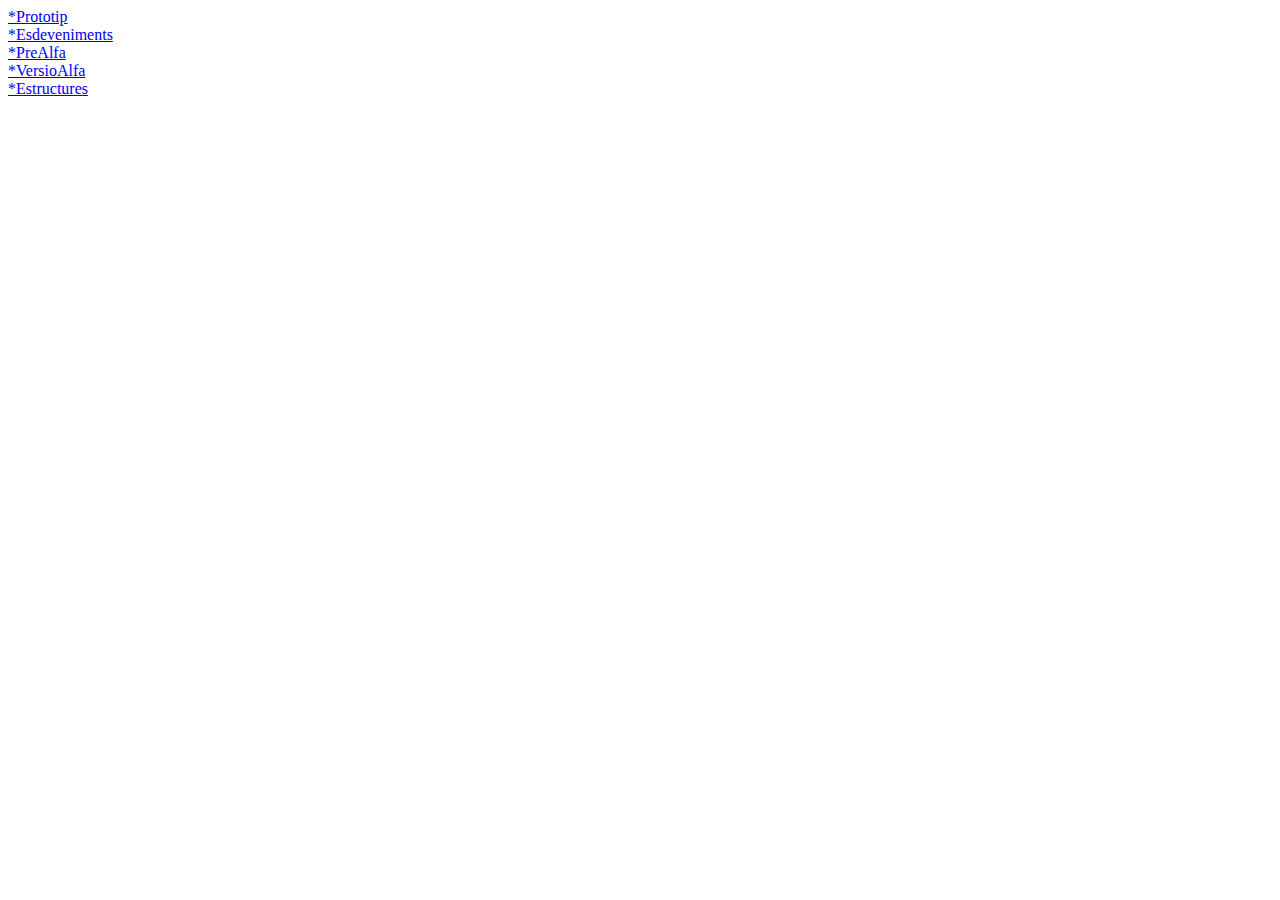
<file: index.html>
<!DOCTYPE html>
<html>
    <head>
        <title> joc del penjat</title>
      
    </head>
    <body>
        <a href="prototip.html">*Prototip </a><br>
        <a href="esdeveniments.html">*Esdeveniments</a><br>
        <a href="prealfa.html">*PreAlfa</a><br>
        <a href="versioalfa.html">*VersioAlfa</a><br>
        <a href="estructures.html">*Estructures</a><br>
    </body>
    
</html>
</file>
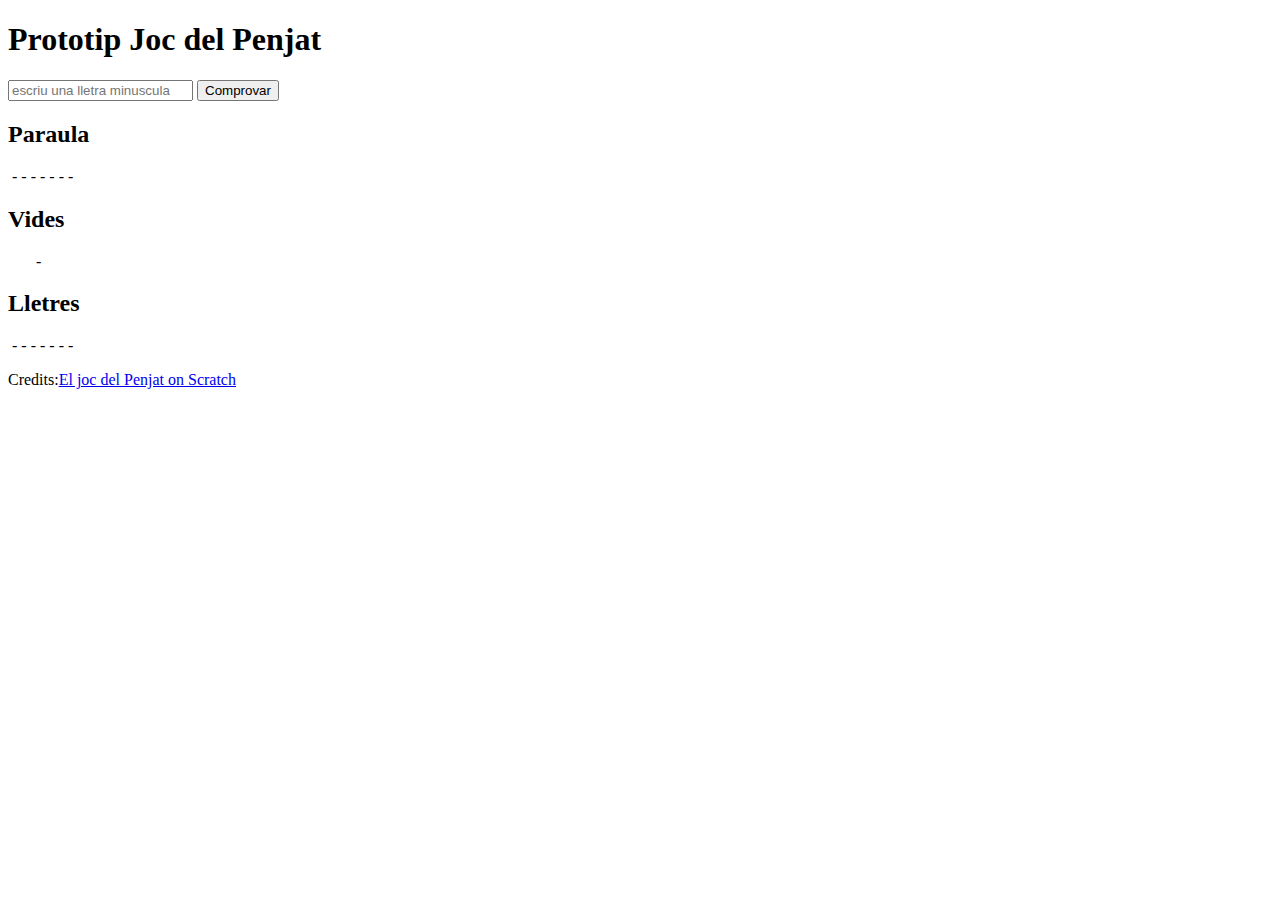
<file: alfa.html>
<!DOCTYPE html>
<html>
    <head>
        <title>Alfa</title>
        <meta charset="UTF-8">
        <meta name="viewport" content="width=device-width, initial-scale=1.0">
         <script>
             var paraula= "";
             var vides = 7;
             var lletres = "";
            function comprovar(){   
       var lletra =document.getElementById("lletra").value;
      // Convertim les majúsculues a minúscules
        lletra=lletra.toLowerCase();
       // Eliminam els accents o dièresis de les vocals
        switch (lletra) {
           case "à":
           case "á":
             lletra= "a";
             break;
           case "é":
           case "è":
             lletra= "e";
             break;
           case "í":
           case "ì":
             lletra= "i";
             break;
           case "ó": 
           case "ò":
             lletra= "o";
             break;
           case "ú":
           case "ù":
             lletra= "u";
             break;
       }
       if((lletra >= "a") && (lletra <= "m")){
           window.alert("Has encertat :D");
           // Afegim lletra a Paraula i actualitzam la pantalla.
           paraula = paraula + lletra + " ";
           document.getElementById("paraula").innerHTML= paraula;
       }else{
           window.alert("Has fallat :C");
           // Afegim lletra a Lletres i actualitzam la pantalla.
            lletres = lletres + lletra + " ";
           document.getElementById("lletres").innerHTML= lletres;
           vides= vides -1;
           
       }
        // Actualitzam Vides a la pantalla.
              document.getElementById("vides").innerHTML="&nbsp;&nbsp;&nbsp;&nbsp;&nbsp;&nbsp;&nbsp;" + vides;
              // Comprovam si has perdut o has guanyat.
        if(vides<=0){
                  window.alert("Has perdut :'(");
                  Aturatot();
              }
              if(paraula.length >= 14){
                  window.alert("has guanyat :D");
                  Aturatot();
              }
              function Aturatot(){
                  document.getElementById("lletra").disabled=true;
                  document.getElementById("button").disabled=true;
              }
              
    }
         </script>    
    </head>
<body>
    <h1>Prototip Joc del Penjat</h1>
       <label for="lletra"></label>
       <input id="lletra" placeholder="escriu una lletra minuscula">
        <button id="button" onclick="comprovar()">Comprovar</button>
        <h2>Paraula</h2>
        <p id="paraula">&nbsp;-&nbsp;-&nbsp;-&nbsp;-&nbsp;-&nbsp;-&nbsp;- </p>
        <h2>Vides</h2>
        <p id="vides">&nbsp;&nbsp;&nbsp;&nbsp;&nbsp;&nbsp;&nbsp;-</p>
        <h2>Lletres</h2>
        <p id="lletres"> &nbsp;-&nbsp;-&nbsp;-&nbsp;-&nbsp;-&nbsp;-&nbsp;- </p>
        <p>Credits:<a href="https://prosselloe.wordpress.com/2022/11/22/el-joc-del-penjat-on-scratch/">El joc del Penjat on Scratch</a></p>
</body>
</html>
</file>
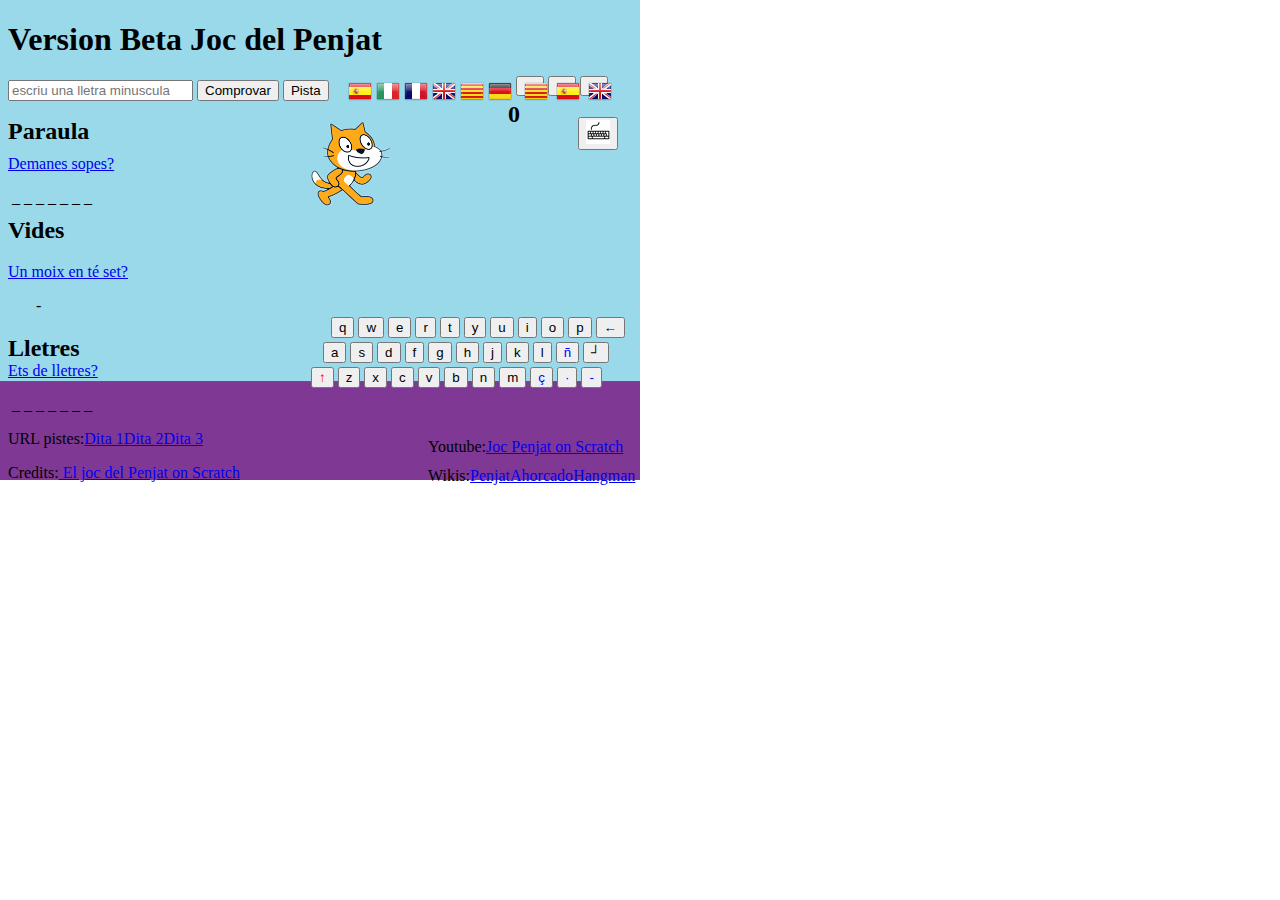
<file: basedades.html>
<!DOCTYPE html>
<!--
Click nbfs://nbhost/SystemFileSystem/Templates/Licenses/license-default.txt to change this license
Click nbfs://nbhost/SystemFileSystem/Templates/ClientSide/html.html to edit this template
-->
<html>
    <head>
        <title>Basedades</title>
        <meta charset="UTF-8">
        <meta name="viewport" content="width=device-width, initial-scale=1.0">
        <script src="basedades.js" type="text/javascript"></script>
        <script src="sql.js" type="text/javascript"></script>
        <script src="alasql.js" type="text/javascript"></script>
        <link href="basedadesimg.css" rel="stylesheet" type="text/css"/>
    </head>
        <body onload="Amagar(); document.getElementById('mystery').play();" style="background-image: url('img/Desert.png');
         background-size: 640px 480px; background-repeat: no-repeat;">
          
            <h1 id="Versio"> Version Beta Joc del Penjat</h1>
        <label for="lletra"></label>
        <input id="lletra" placeholder="escriu una lletra minuscula">
        <button id="button" onclick="comprovar()">Comprovar</button>
       
        <button id="pista" onclick="mostrarpista()">Pista</button>
        <h2 id="counter">0</h2>
        <h2 id="paraula">Paraula</h2><a id="demanessopes" href="https://prosselloe.wordpress.com/2015/05/16/vols-sopes-en-record-dels-nostres-padrins/">Demanes sopes?</a>
        <p id="acertada">&nbsp;_&nbsp;_&nbsp;_&nbsp;_&nbsp;_&nbsp;_&nbsp;_ </p>
        <h2 id="Vides">Vides</h2><a href="https://pccd.dites.cat/p/Tenir_set_vides%2C_com_els_gats/" id="unmoixenteset">Un moix en té set?</a>
        <p id="vides">&nbsp;&nbsp;&nbsp;&nbsp;&nbsp;&nbsp;&nbsp;-</p>
        <h2 id="Lletres">Lletres</h2><a href="https://pccd.dites.cat/p/De_lletres/" id="etsdelletres">Ets de lletres?</a>
        <p id="lletres"> &nbsp;_&nbsp;_&nbsp;_&nbsp;_&nbsp;_&nbsp;_&nbsp;_ </p>
        <p id="urlpistes">URL pistes:<a href="https://pccd.dites.cat/p/A_la_quinta_forca/">Dita 1</a><a href="https://pccd.dites.cat/p/A_ca_un_penjat%2C_no_hi_anomenis_cordes/">Dita 2</a><a href="https://pccd.dites.cat/p/Setze_jutges_d%27un_jutjat_mengen_fetge_d%27un_penjat/">Dita 3</a>
         <p id="Credits">Credits:<a href="https://prosselloe.wordpress.com/2022/11/22/el-joc-del-penjat-on-scratch/">
         El joc del Penjat on Scratch</a></p><p id="Youtube">Youtube:<a href="https://www.youtube.com/watch?list=PLv1JHCp6B60w_KnMTu7jDdlDZ6Z0-WJ-j&v=v53rEMHghJU&feature=youtu.be/">Joc Penjat on Scratch</a>
         <p id="Wikis">Wikis:<a href="https://ca.wikipedia.org/wiki/Penjat/">Penjat</a><a href="https://es.wikipedia.org/wiki/Ahorcado_(juego)/">Ahorcado</a><a href="https://en.wikipedia.org/wiki/Hangman_(game)/">Hangman</a>
        <div id="idiomes">
        <a href="https://zingy--praline--792c66-netlify-app.translate.goog/versioalfa?_x_tr_sl=ca&_x_tr_tl=es&_x_tr_hl=es&_x_tr_pto=wapp"><img src="img/img/es.png" id="espanyol" alt=""/></a>
        <a href="https://zingy--praline--792c66-netlify-app.translate.goog/versioalfa?_x_tr_sl=ca&_x_tr_tl=it&_x_tr_hl=it&_x_tr_pto=wapp"><img src="img/img/it.png" id="italia" alt=""/></a>
        <a href="https://zingy--praline--792c66-netlify-app.translate.goog/versioalfa?_x_tr_sl=ca&_x_tr_tl=fr&_x_tr_hl=fr&_x_tr_pto=wapp"><img src="img/img/fr.png" id="frances" alt=""/></a>
        <a href="https://zingy--praline--792c66-netlify-app.translate.goog/versioalfa?_x_tr_sl=ca&_x_tr_tl=en&_x_tr_hl=en&_x_tr_pto=wapp"><img src="img/img/gb.png" id="angles" alt=""/></a>
        <img src="img/img/ca.png" id="catalan" alt=""/>
        <a href="https://zingy--praline--792c66-netlify-app.translate.goog/versioalfa?_x_tr_sl=ca&_x_tr_tl=de&_x_tr_hl=de&_x_tr_pto=wapp"><img src="img/img/de.png" id="aleman" alt=""/></a>

<button id="ca" style="height: 20px; width: 28px"            onclick="CanviarIdioma('ca')">
                <img src="img/img/ca.png" alt="tra_ca" title="en Català"></button>
<button id="es" style="height: 20px; width: 28px"     onclick="CanviarIdioma('es')">
                <img src="img/img/es.png" alt="tra_es" title="en Español"></button>
<button id="en" style="height: 20px; width: 28px"     onclick="CanviarIdioma('en')">
                <img id="gb" src="img/img/gb.png" alt="tra_en" title="in English"></button>

        </div>
         <button id="teclat" onclick="document.getElementById('Teclat').hidden = 
                                        !document.getElementById('Teclat').hidden;" title="Mostra o Amaga">
                <img src="img/img/keyboard.png" alt="teclat"></button>
        <div id="imatges">
        <img src="img/ahorcado_0.png" alt=""
        id="ahorcado_0"
        width="280" height="270"/>
        <img src="img/ahorcado_1.png" alt=""
        id="ahorcado_1"
        width="280" height="270"/>
        <img src="img/ahorcado_2.png" alt=""
        id="ahorcado_2"
        width="280" height="270"/>
        <img src="img/ahorcado_3.png" alt=""
        id="ahorcado_3"
        width="280" height="270"/>
        <img src="img/ahorcado_4.png" alt=""
        id="ahorcado_4"
        width="280" height="270"/>
        <img src="img/ahorcado_5.png" alt=""
        id="ahorcado_5"
        width="280" height="270"/>
        <img src="img/ahorcado_6.png" alt=""
        id="ahorcado_6"
        width="280" height="270"/>
        </div>
          <div id="caminar">
        <img src="img/img/caminar.gif" width="86" height="90"/>
        </div>
         <div id="rotar">
        <img id="rotar" src="img/img/rotar.gif" width="86" height="90"/>
        </div>
         <div id="moix">
        <img id="moix" src="img/img/disfraz1.png" width="86" height="90"/>
        </div>
        <img id= "ahorcado" src="img/img/ahorcado.jpg" width="250" height="260" />
        <audio id="miau">
        <source src="img/aud/miau.mp3" type="audio/mpeg">
        </audio>
        <audio id="cheer">
        <source src="img/aud/cheer.mp3" type="audio/mpeg">
        </audio>
        <audio id="catfight">
        <source src="img/aud/cat-fight.mp3" type="audio/mpeg">
        </audio>
        <audio id="boomcloud">
        <source src="img/aud/boom_cloud.mp3" type="audio/mpeg">
        </audio>
        <audio id="belltollx3">
        <source src="img/aud/bell_toll_x3.mp3" type="audio/mpeg">
        </audio>
        <audio id="clockticking">
        <source src="img/aud/clock_ticking.mp3" type="audio/mpeg">
        </audio>
        <audio id="mystery">
        <source src="img/aud/mystery.mp3" type="audio/mpeg">
        </audio>
         
        <div id="Teclat" translate="no">
        <table><strong>
        <tr>
        <td>
        &nbsp;&nbsp;&nbsp;&nbsp;
        <button id="q" onclick="document.getElementById('lletra').value = 'q';">q</button>
        <button id="w" onclick="document.getElementById('lletra').value = 'w';">w</button>
        <button id="e" onclick="document.getElementById('lletra').value = 'e';">e</button>
        <button id="r" onclick="document.getElementById('lletra').value = 'r';">r</button>
        <button id="t" onclick="document.getElementById('lletra').value = 't';">t</button>
        <button id="y" onclick="document.getElementById('lletra').value = 'y';">y</button>
        <button id="u" onclick="document.getElementById('lletra').value = 'u';">u</button>
        <button id="i" onclick="document.getElementById('lletra').value = 'i';">i</button>
        <button id="o" onclick="document.getElementById('lletra').value = 'o';">o</button>
        <button id="p" onclick="document.getElementById('lletra').value = 'p';">p</button>
        <!--
        <button id="agut" onclick="alert('Sense vocals accentuades!');" 
        style="color:red" title="Accent Agut">´</button>
         -->
        <button id="retro" onclick="Retroces();;" title="BACKSPACE">←</button>
        </td>          
                </tr>
                <tr>
                  <td>
                    &nbsp;&nbsp;
                    <button id="a" onclick="document.getElementById('lletra').value = 'a';">a</button>
                    <button id="s" onclick="document.getElementById('lletra').value = 's';">s</button>
                    <button id="d" onclick="document.getElementById('lletra').value = 'd';">d</button>
                    <button id="f" onclick="document.getElementById('lletra').value = 'f';">f</button>
                    <button id="g" onclick="document.getElementById('lletra').value = 'g';">g</button>
                    <button id="h" onclick="document.getElementById('lletra').value = 'h';">h</button>
                    <button id="j" onclick="document.getElementById('lletra').value = 'j';">j</button>
                    <button id="k" onclick="document.getElementById('lletra').value = 'k';">k</button>
                    <button id="l" onclick="document.getElementById('lletra').value = 'l';">l</button>
                    <button id="ñ" onclick="document.getElementById('lletra').value = 'ñ';" 
                            style="color:blue">ñ</button>
                    <!--
                    <button id="dieresi" onclick="alert('Sense vocals amb dièrsi!');" 
                            style="color:red" title="Dièresi">¨</button>
                    -->
                    <button id="intro" onclick="Comprovar();" title="ENTER">┘</button>
                  </td>          
                </tr>
                <tr>
                  <td>
                    <button id="shift" onclick="alert('Només lletres minúscules!');" 
                            style="color:red" title="SHIFT">↑</button>
                    <button id="z" onclick="document.getElementById('lletra').value = 'z';">z</button>
                    <button id="x" onclick="document.getElementById('lletra').value = 'x';">x</button>
                    <button id="c" onclick="document.getElementById('lletra').value = 'c';">c</button>
                    <button id="v" onclick="document.getElementById('lletra').value = 'v';">v</button>
                    <button id="b" onclick="document.getElementById('lletra').value = 'b';">b</button>
                    <button id="n" onclick="document.getElementById('lletra').value = 'n';">n</button>
                    <button id="m" onclick="document.getElementById('lletra').value = 'm';">m</button>
                    <button id="ç" onclick="document.getElementById('lletra').value = 'ç';" 
                            style="color:blue">ç</button>
                    <button id="volat" onclick="document.getElementById('lletra').value = '·';" 
                            style="color:blue" title="Punt Volat">·</button>
                    <button id="guio" onclick="document.getElementById('lletra').value = '-';" 
                            style="color:blue" title="Guionet">-</button>
                    <!--
                    <button id="greu" onclick="alert('Sense vocals accentuades!');" 
                            style="color:red" title="Accent Greu">`</button>
                    -->
                     
                  </td>          
                </tr>
            </strong></table>
        </div>

        
        </div>
</body>
</html>
</file>
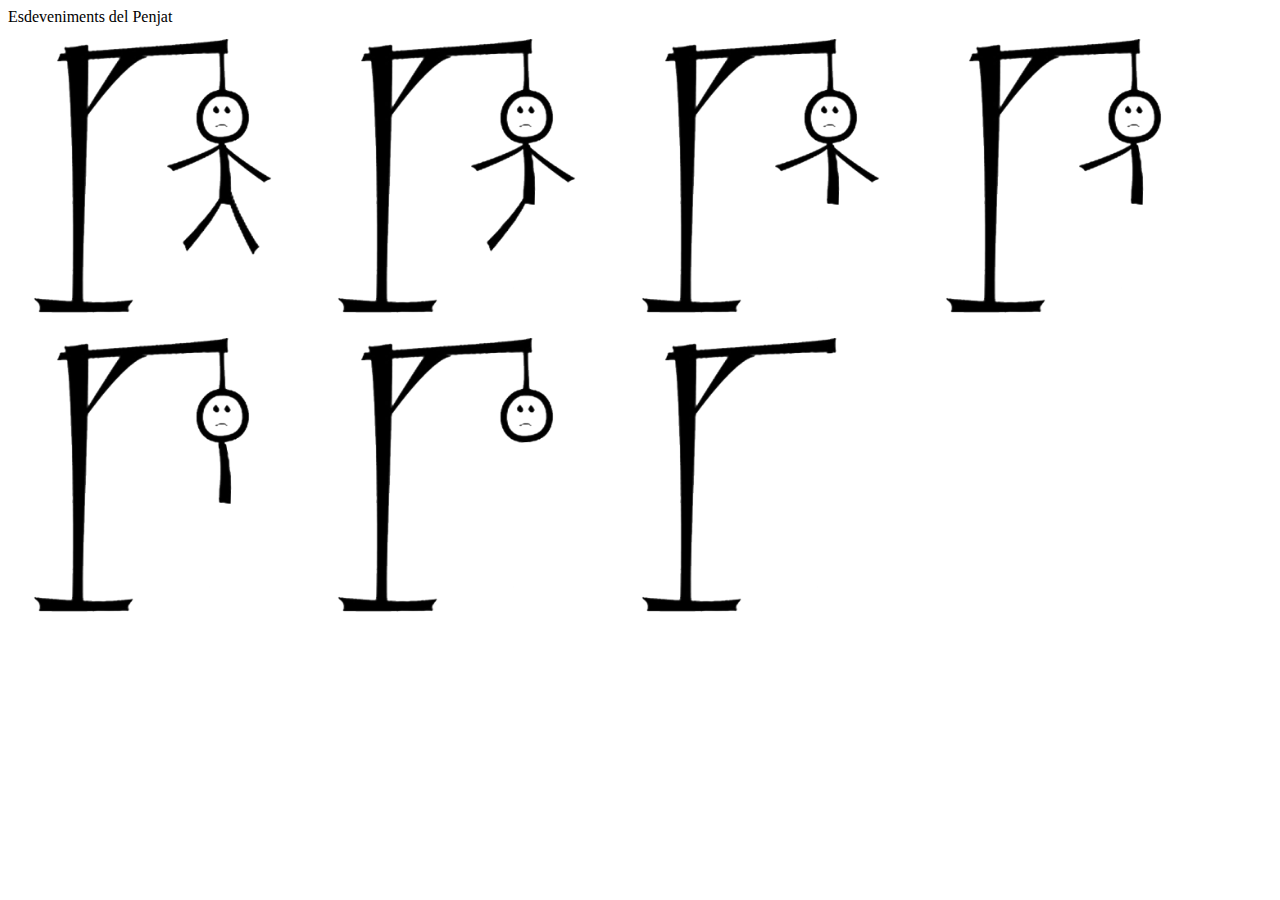
<file: esdeveniments.html>
<!DOCTYPE html>
<html>
    <head>
        <title>Esdeveniments</title>
        <script>
            function ahorcado_0() {
                alert("Has pasado el raton por encima de la imagen 0.");
            }
            function ahorcado_1() {
                alert("Has hecho clic en la imagen 1.");
            }
             function ahorcado_2() {
              alert("Has hecho doble clic en la imagen 2.");
            }
             function ahorcado_3() {
                alert("Has mantenido el raton presionado sobre la imagen 3.");
            }
           function ahorcado_4() {
               alert("Has movido la rueda del raton sobre la imagen 4.");
               
           }
           function ahorcado_5 () {
           alert("Has arrastrado la imagen 5.");
           
           }
           function ahorcado_6() {
               alert("Has hecho clic en la imagen 6.");
           }
        </script>
    </head>
    <body>
        <div>Esdeveniments del Penjat</div>
        <img src="img/ahorcado_0.png" alt=""
        width="300" height="295"
        onmouseover="ahorcado_0();"/>
        <img src="img/ahorcado_1.png" alt=""
        width="300" height="295"
        onclick="ahorcado_1();"/>
        <img src="img/ahorcado_2.png" alt=""
        width="300" height="295"
        ondblclick="ahorcado_2();"/>
        <img src="img/ahorcado_3.png" alt=""
        width="300" height="295"
        onmousedown="ahorcado_3()"/>
        <img src="img/ahorcado_4.png" alt=""
             width="300" height="295"
         onwheel="ahorcado_4()"/>
        <img src="img/ahorcado_5.png" alt=""
             width="300" height="295"
       ondrag="ahorcado_5()"/>
        <img src="img/ahorcado_6.png" alt=""
             width="300" height="295"
        onclick="ahorcado_6()"/>
    </body>
</html>
</file>
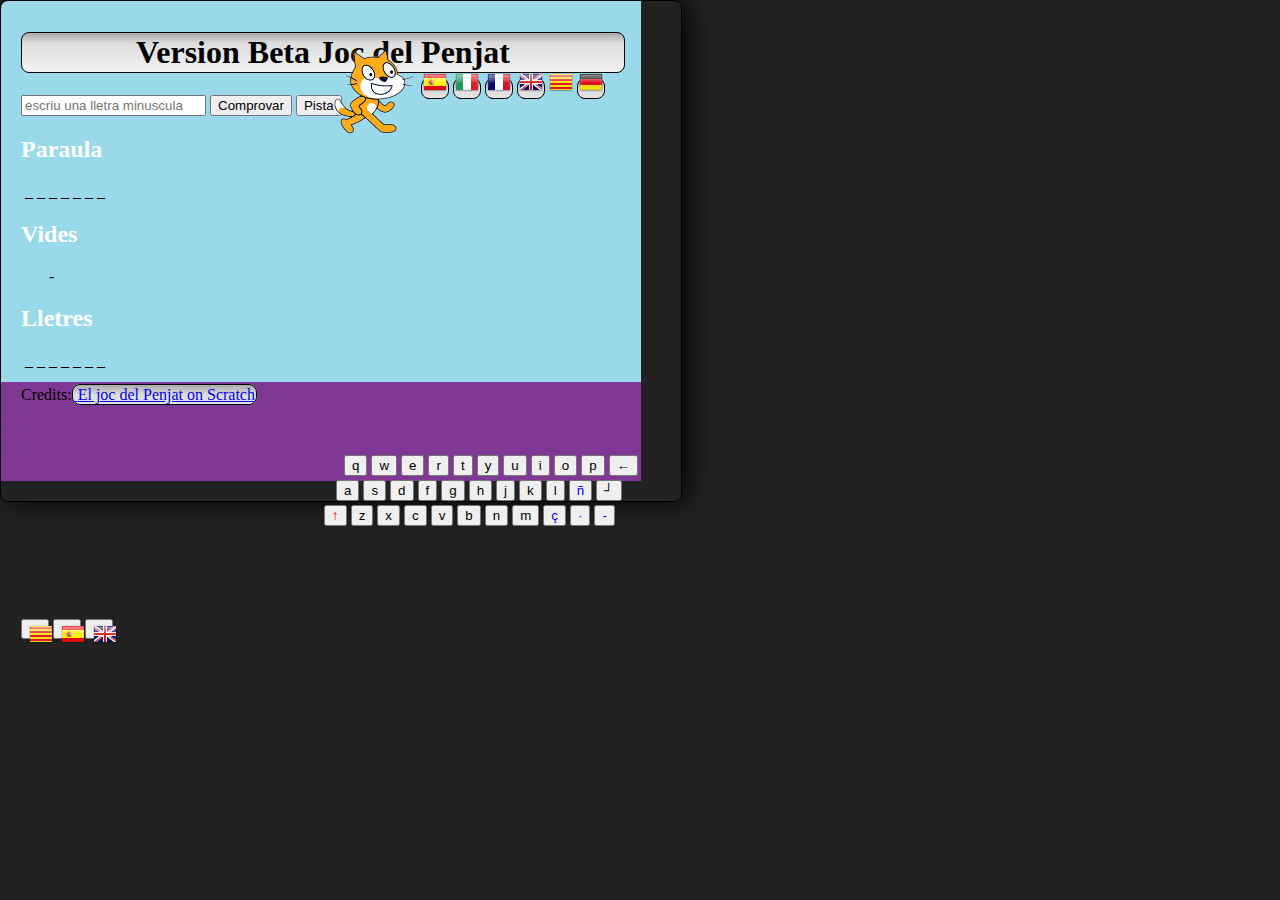
<file: estructures.html>
<!DOCTYPE html>
<!--
Click nbfs://nbhost/SystemFileSystem/Templates/Licenses/license-default.txt to change this license
Click nbfs://nbhost/SystemFileSystem/Templates/ClientSide/html.html to edit this template
-->
<html>
    <head>
        <title>Alfa</title>
        <meta charset="UTF-8">
        <meta name="viewport" content="width=device-width, initial-scale=1.0">
        <script src="estructures.js" type="text/javascript"></script>
        <link href="estructures.css" rel="stylesheet" type="text/css"/>
    </head>
        <body onload="Amagar(); document.getElementById('mystery').play();" style="background-image: url('img/Desert.png');
         background-size: 640px 480px; background-repeat: no-repeat;">
          
            <h1> Version Beta Joc del Penjat</h1>
        <label for="lletra"></label>
        <input id="lletra" placeholder="escriu una lletra minuscula">
        <button id="button" onclick="comprovar()">Comprovar</button>
       
        <button id="pista" onclick="mostrarpista()">Pista</button>
            
        <h2>Paraula</h2>
        <p id="paraula">&nbsp;_&nbsp;_&nbsp;_&nbsp;_&nbsp;_&nbsp;_&nbsp;_ </p>
        <h2>Vides</h2>
        <p id="vides">&nbsp;&nbsp;&nbsp;&nbsp;&nbsp;&nbsp;&nbsp;-</p>
        <h2>Lletres</h2>
        <p id="lletres"> &nbsp;_&nbsp;_&nbsp;_&nbsp;_&nbsp;_&nbsp;_&nbsp;_ </p>
        <p>Credits:<a href="https://prosselloe.wordpress.com/2022/11/22/el-joc-del-penjat-on-scratch/">
         El joc del Penjat on Scratch</a></p>
   
        <div id="idiomes">
        <a href="https://zingy--praline--792c66-netlify-app.translate.goog/versioalfa?_x_tr_sl=ca&_x_tr_tl=es&_x_tr_hl=es&_x_tr_pto=wapp"><img src="img/img/es.png" id="espanyol" alt=""/></a>
        <a href="https://zingy--praline--792c66-netlify-app.translate.goog/versioalfa?_x_tr_sl=ca&_x_tr_tl=it&_x_tr_hl=it&_x_tr_pto=wapp"><img src="img/img/it.png" id="italia" alt=""/></a>
        <a href="https://zingy--praline--792c66-netlify-app.translate.goog/versioalfa?_x_tr_sl=ca&_x_tr_tl=fr&_x_tr_hl=fr&_x_tr_pto=wapp"><img src="img/img/fr.png" id="frances" alt=""/></a>
        <a href="https://zingy--praline--792c66-netlify-app.translate.goog/versioalfa?_x_tr_sl=ca&_x_tr_tl=en&_x_tr_hl=en&_x_tr_pto=wapp"><img src="img/img/gb.png" id="angles" alt=""/></a>
        <img src="img/img/ca.png" id="catalan" alt=""/>
        <a href="https://zingy--praline--792c66-netlify-app.translate.goog/versioalfa?_x_tr_sl=ca&_x_tr_tl=de&_x_tr_hl=de&_x_tr_pto=wapp"><img src="img/img/de.png" id="aleman" alt=""/></a>
        </div>
        <div id="imatges">
        <img src="img/ahorcado_0.png" alt=""
        id="ahorcado_0"
        width="280" height="270"/>
        <img src="img/ahorcado_1.png" alt=""
        id="ahorcado_1"
        width="280" height="270"/>
        <img src="img/ahorcado_2.png" alt=""
        id="ahorcado_2"
        width="280" height="270"/>
        <img src="img/ahorcado_3.png" alt=""
        id="ahorcado_3"
        width="280" height="270"/>
        <img src="img/ahorcado_4.png" alt=""
        id="ahorcado_4"
        width="280" height="270"/>
        <img src="img/ahorcado_5.png" alt=""
        id="ahorcado_5"
        width="280" height="270"/>
        <img src="img/ahorcado_6.png" alt=""
        id="ahorcado_6"
        width="280" height="270"/>
        </div>
          <div id="caminar">
        <img src="img/img/caminar.gif" width="86" height="90"/>
        <img id="rotar" src="img/img/rotar.gif" width="86" height="90"/>
        </div>
        <img id="moix" src="img/img/disfraz1.png" width="86" height="90"/>
        <img id= "ahorcado" src="img/img/ahorcado.jpg" width="250" height="260" />
        <audio id="miau">
        <source src="img/aud/miau.mp3" type="audio/mpeg">
        </audio>
        <audio id="cheer">
        <source src="img/aud/cheer.mp3" type="audio/mpeg">
        </audio>
        <audio id="catfight">
        <source src="img/aud/cat-fight.mp3" type="audio/mpeg">
        </audio>
        <audio id="boomcloud">
        <source src="img/aud/boom_cloud.mp3" type="audio/mpeg">
        </audio>
        <audio id="belltollx3">
        <source src="img/aud/bell_toll_x3.mp3" type="audio/mpeg">
        </audio>
        <audio id="clockticking">
        <source src="img/aud/clock_ticking.mp3" type="audio/mpeg">
        </audio>
        <audio id="mystery">
        <source src="img/aud/mystery.mp3" type="audio/mpeg">
        </audio>
         
        <div id="Teclat" translate="no">
        <table><strong>
        <tr>
        <td>
        &nbsp;&nbsp;&nbsp;&nbsp;
        <button id="q" onclick="document.getElementById('lletra').value = 'q';">q</button>
        <button id="w" onclick="document.getElementById('lletra').value = 'w';">w</button>
        <button id="e" onclick="document.getElementById('lletra').value = 'e';">e</button>
        <button id="r" onclick="document.getElementById('lletra').value = 'r';">r</button>
        <button id="t" onclick="document.getElementById('lletra').value = 't';">t</button>
        <button id="y" onclick="document.getElementById('lletra').value = 'y';">y</button>
        <button id="u" onclick="document.getElementById('lletra').value = 'u';">u</button>
        <button id="i" onclick="document.getElementById('lletra').value = 'i';">i</button>
        <button id="o" onclick="document.getElementById('lletra').value = 'o';">o</button>
        <button id="p" onclick="document.getElementById('lletra').value = 'p';">p</button>
        <!--
        <button id="agut" onclick="alert('Sense vocals accentuades!');" 
        style="color:red" title="Accent Agut">´</button>
         -->
        <button id="retro" onclick="Retroces();;" title="BACKSPACE">←</button>
        </td>          
                </tr>
                <tr>
                  <td>
                    &nbsp;&nbsp;
                    <button id="a" onclick="document.getElementById('lletra').value = 'a';">a</button>
                    <button id="s" onclick="document.getElementById('lletra').value = 's';">s</button>
                    <button id="d" onclick="document.getElementById('lletra').value = 'd';">d</button>
                    <button id="f" onclick="document.getElementById('lletra').value = 'f';">f</button>
                    <button id="g" onclick="document.getElementById('lletra').value = 'g';">g</button>
                    <button id="h" onclick="document.getElementById('lletra').value = 'h';">h</button>
                    <button id="j" onclick="document.getElementById('lletra').value = 'j';">j</button>
                    <button id="k" onclick="document.getElementById('lletra').value = 'k';">k</button>
                    <button id="l" onclick="document.getElementById('lletra').value = 'l';">l</button>
                    <button id="ñ" onclick="document.getElementById('lletra').value = 'ñ';" 
                            style="color:blue">ñ</button>
                    <!--
                    <button id="dieresi" onclick="alert('Sense vocals amb dièrsi!');" 
                            style="color:red" title="Dièresi">¨</button>
                    -->
                    <button id="intro" onclick="Comprovar();" title="ENTER">┘</button>
                  </td>          
                </tr>
                <tr>
                  <td>
                    <button id="shift" onclick="alert('Només lletres minúscules!');" 
                            style="color:red" title="SHIFT">↑</button>
                    <button id="z" onclick="document.getElementById('lletra').value = 'z';">z</button>
                    <button id="x" onclick="document.getElementById('lletra').value = 'x';">x</button>
                    <button id="c" onclick="document.getElementById('lletra').value = 'c';">c</button>
                    <button id="v" onclick="document.getElementById('lletra').value = 'v';">v</button>
                    <button id="b" onclick="document.getElementById('lletra').value = 'b';">b</button>
                    <button id="n" onclick="document.getElementById('lletra').value = 'n';">n</button>
                    <button id="m" onclick="document.getElementById('lletra').value = 'm';">m</button>
                    <button id="ç" onclick="document.getElementById('lletra').value = 'ç';" 
                            style="color:blue">ç</button>
                    <button id="volat" onclick="document.getElementById('lletra').value = '·';" 
                            style="color:blue" title="Punt Volat">·</button>
                    <button id="guio" onclick="document.getElementById('lletra').value = '-';" 
                            style="color:blue" title="Guionet">-</button>
                    <!--
                    <button id="greu" onclick="alert('Sense vocals accentuades!');" 
                            style="color:red" title="Accent Greu">`</button>
                    -->
                  </td>          
                </tr>
            </strong></table>
        </div>

<button id="ca" style="height: 20px; width: 28px"            onclick="CanviarIdioma('ca')">
                <img src="img/ca.png" alt="tra_ca" title="en Català">
</button>
<button id="es" style="height: 20px; width: 28px"     onclick="CanviarIdioma('es')">
                <img src="img/es.png" alt="tra_es" title="en Español"></button>
<button id="en" style="height: 20px; width: 28px"     onclick="CanviarIdioma('en')">
                <img id="gb" src="img/gb.png" alt="tra_en" title="in English"></button>
</body>
</html>
</file>
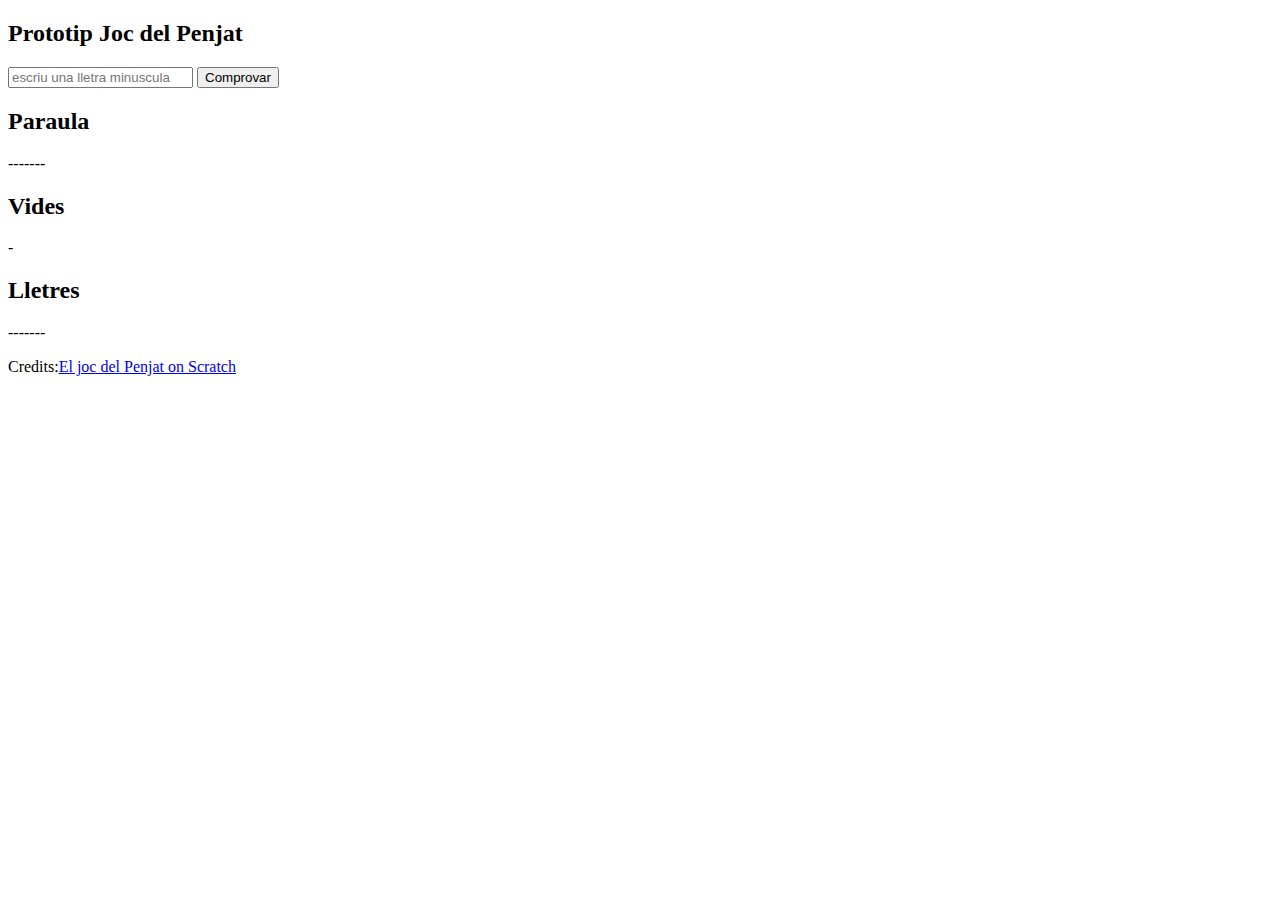
<file: prototip.html>
<!DOCTYPE html>
<html>
    <head>
        <title>Prototip joc del penjat</title>
    </head>
    <body>
        <h2>Prototip Joc del Penjat</h2>
    <form>
       <label for="lletra"></label>
       <input id="lletra" placeholder="escriu una lletra minuscula">
        <button onclick="comprovar()">Comprovar</button>
        <h2>Paraula</h2>
        <p> ------- </p>
        <h2>Vides</h2>
        <p> - </p>
        <h2>Lletres</h2>
        <p> ------- </p>
        <p>Credits:<a href="https://prosselloe.wordpress.com/2022/11/22/el-joc-del-penjat-on-scratch/">El joc del Penjat on Scratch</a></p>
</form>
        <div></div>
    </body>
</html>
</file>
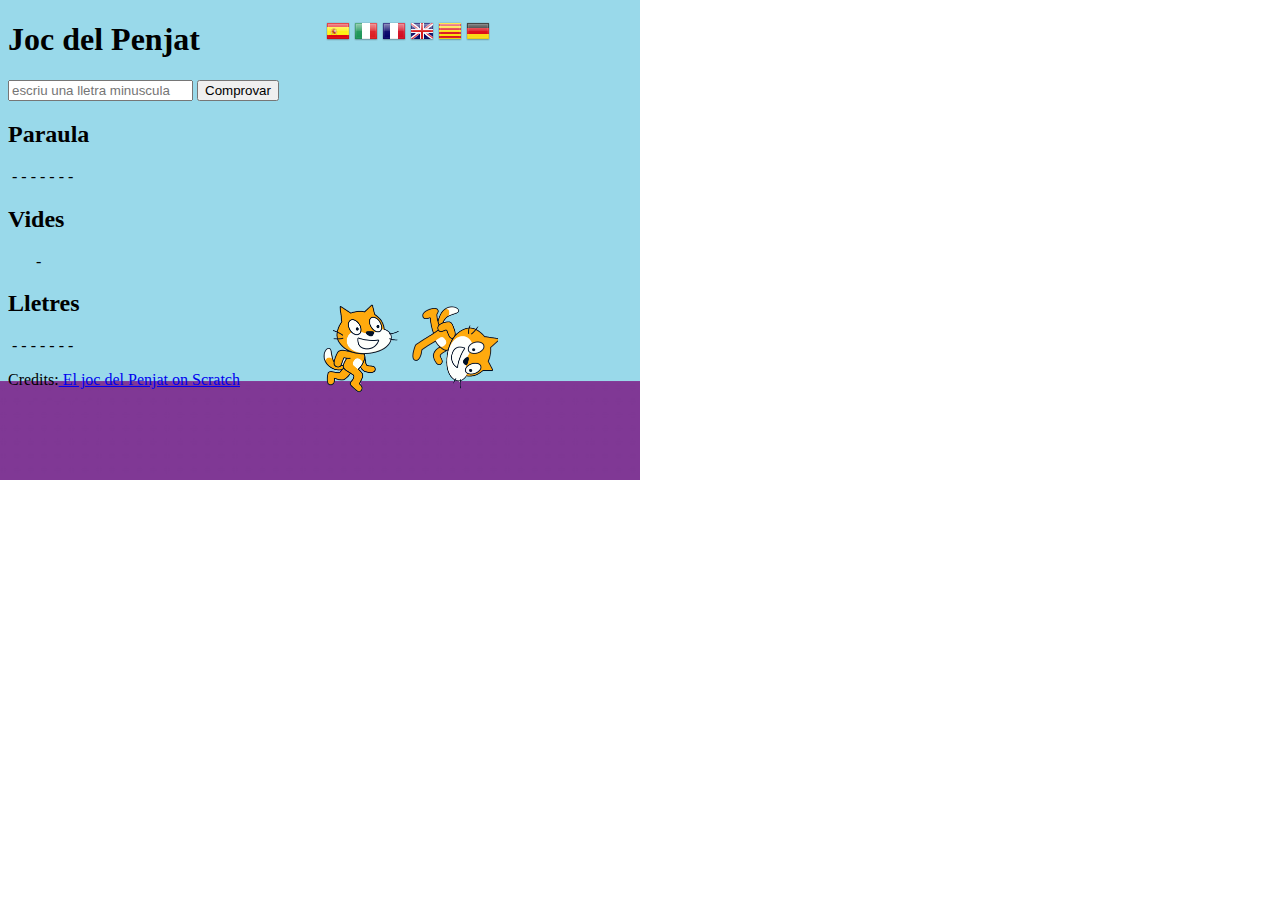
<file: versioalfa.html>
<!DOCTYPE html>
<html>
    <head>
        <title>Alfa</title>
        <meta charset="UTF-8">
        <meta name="viewport" content="width=device-width, initial-scale=1.0">
        <script src="versioalfa.js" type="text/javascript"></script>
        <link href="versioalfaimg.css" rel="stylesheet" type="text/css"/>
    </head>
        <body onload="Amagar(); document.getElementById('mystery').play();" style="background-image: url('img/Desert.png');
        background-size: 640px 480px; background-repeat: no-repeat;">
    <h1> Joc del Penjat</h1>
       <label for="lletra"></label>
       <input id="lletra" placeholder="escriu una lletra minuscula">
        <button id="button" onclick="comprovar()">Comprovar</button>
        <h2>Paraula</h2>
        <p id="paraula">&nbsp;-&nbsp;-&nbsp;-&nbsp;-&nbsp;-&nbsp;-&nbsp;- </p>
        <h2>Vides</h2>
        <p id="vides">&nbsp;&nbsp;&nbsp;&nbsp;&nbsp;&nbsp;&nbsp;-</p>
        <h2>Lletres</h2>
        <p id="lletres"> &nbsp;-&nbsp;-&nbsp;-&nbsp;-&nbsp;-&nbsp;-&nbsp;- </p>
        <p>Credits:<a href="https://prosselloe.wordpress.com/2022/11/22/el-joc-del-penjat-on-scratch/">
                El joc del Penjat on Scratch</a></p>
   
   <div id="idiomes">
                <a href="https://zingy--praline--792c66-netlify-app.translate.goog/versioalfa?_x_tr_sl=ca&_x_tr_tl=es&_x_tr_hl=es&_x_tr_pto=wapp"><img src="img/img/es.png" id="espanyol" alt=""/></a>
                <a href="https://zingy--praline--792c66-netlify-app.translate.goog/versioalfa?_x_tr_sl=ca&_x_tr_tl=it&_x_tr_hl=it&_x_tr_pto=wapp"><img src="img/img/it.png" id="italia" alt=""/></a>
                <a href="https://zingy--praline--792c66-netlify-app.translate.goog/versioalfa?_x_tr_sl=ca&_x_tr_tl=fr&_x_tr_hl=fr&_x_tr_pto=wapp"><img src="img/img/fr.png" id="frances" alt=""/></a>
                <a href="https://zingy--praline--792c66-netlify-app.translate.goog/versioalfa?_x_tr_sl=ca&_x_tr_tl=en&_x_tr_hl=en&_x_tr_pto=wapp"><img src="img/img/gb.png" id="angles" alt=""/></a>
                <img src="img/img/ca.png" id="catalan" alt=""/>
                <a href="https://zingy--praline--792c66-netlify-app.translate.goog/versioalfa?_x_tr_sl=ca&_x_tr_tl=de&_x_tr_hl=de&_x_tr_pto=wapp"><img src="img/img/de.png" id="aleman" alt=""/></a>
                </div>
                
                <div id="caminar">
                      <img src="img/img/caminar.gif" width="86" height="90"/>
                      <img id="rotar"> 
                    <img src="img/img/rotar.gif" width="86" height="90"/>
                </div>
                <div id="imatges">
                <img src="img/ahorcado_0.png" alt=""
                id="ahorcado_0"
                 width="280" height="270"/>
                <img src="img/ahorcado_1.png" alt=""
                id="ahorcado_1"
                width="280" height="270"/>
                <img src="img/ahorcado_2.png" alt=""
                id="ahorcado_2"
                width="280" height="270"/>
                <img src="img/ahorcado_3.png" alt=""
                id="ahorcado_3"
                width="280" height="270"/>
                <img src="img/ahorcado_4.png" alt=""
                id="ahorcado_4"
                width="280" height="270"/>
                <img src="img/ahorcado_5.png" alt=""
                id="ahorcado_5"
                width="280" height="270"/>
                <img src="img/ahorcado_6.png" alt=""
                id="ahorcado_6"
                width="280" height="270"/>
</div>
                   
                <audio id="miau">
                    <source src="img/aud/miau.mp3" type="audio/mpeg">
                </audio>
                <audio id="cheer">
                    <source src="img/aud/cheer.mp3" type="audio/mpeg">
                </audio>
                <audio id="catfight">
                    <source src="img/aud/cat-fight.mp3" type="audio/mpeg">
                </audio>
                <audio id="boomcloud">
                    <source src="img/aud/boom_cloud.mp3" type="audio/mpeg">
                </audio>
                <audio id="belltollx3">
                    <source src="img/aud/bell_toll_x3.mp3" type="audio/mpeg">
                </audio>
                <audio id="clockticking">
                    <source src="img/aud/clock_ticking.mp3" type="audio/mpeg">
                </audio>
                <audio id="mystery">
                    <source src="img/aud/mystery.mp3" type="audio/mpeg">
                </audio>
</body>
</html>
</file>
<file: basedadesimg.css>
/*
Click nbfs://nbhost/SystemFileSystem/Templates/Licenses/license-default.txt to change this license
Click nbfs://nbhost/SystemFileSystem/Templates/ClientSide/css.css to edit this template
*/
/* 
    Created on : 26 de maig 2025, 14:15:08
    Author     : aula1PTD1
*/
#counter  { position:relative; top:-20px; left:500px;}
#imatges { position:relative; top:-500px; left:318px;}
#moix { position:relative; top:-300px; left:150px; }
#idiomes { position:relative; top:-580px; left:340px;}
#rotar   { position:relative; top:-370px; left:230px; }
#Teclat  { position:relative; top:-500px; left:300px; }
#teclat  { position:relative; top:-570px; left:570px; }
#paraula { position:relative; top:-50px; left:0px; }
#acertada { position:relative; top:-60px; left:0px; }
#demanessopes { position:relative; top:-60px; left:0px; }
#urlpistes { position:relative; top:-90px; left:0px; }
#Credits{ position:relative; top:-90px; left:0px; }
#Youtube { position:relative; top:-150px; left:420px; }
#Wikis { position:relative; top:-155px; left:420px; }
#Vides { position:relative; top:-70px; left:0px; }
#unmoixenteset { position:relative; top:-70px; left:0px; }
#lletres { position:relative; top:-90px; left:0px; }
#Lletres { position:relative; top:-70px; left:0px; }
#etsdelletres { position:relative; top:-90px; left:0px; }
#vides { position:relative; top:-70px; left:0px; }
</file>
<file: estructures.css>
/*
Click nbfs://nbhost/SystemFileSystem/Templates/Licenses/license-default.txt to change this license
Click nbfs://nbhost/SystemFileSystem/Templates/ClientSide/css.css to edit this template
*/
/* 
    Created on : 27 de gen. 2025, 14:39:54
    Author     : aula1PTD1
*/
#imatges { position:relative; top:-300px; left:318px;}
#ahorcado{ position:relative; top:-420px; left:310px;}
#caminar { position:relative; top:-335px; left:450px;}
#moix    { position:relative; top:-400px; left:310px;}
#rotar   { position:relative; top:-400px; left:280px;}
#idiomes { position:relative; top:-350px; left:400px;}
#Teclat  { position:relative; top:-90px; left:300px; }

html {
        background:#222;
        margin:0;
        width:640px;
        height:480px;
    }

    body {
        background:linear-gradient(#aaa 0, #ddd 10px, #fff 55px);
        border:1px solid black;
        padding:10px 20px;
        box-shadow:5px 0px 30px #000;
        border-radius:8px;
        margin:0;
        width:640px;
        height:480px;
    }

    h1, a {
        background: linear-gradient(#aaa 0, #ddd 10px, #fff 55px);
        border: 1px solid black;
        padding: 1px 1px;
        box-shadow: 5px 0px 30x #000;
        border-radius: 8px;
        text-align: center;
        max-width: 600px;
    }

    h2 {
        color: white;
    }
</file>
<file: versioalfaimg.css>
/*
Click nbfs://nbhost/SystemFileSystem/Templates/Licenses/license-default.txt to change this license
Click nbfs://nbhost/SystemFileSystem/Templates/ClientSide/css.css to edit this template
*/
/* 
    Created on : 27 de gen. 2025, 14:39:54
    Author     : aula1PTD1
*/
#imatges { position:relative; top:-386px; left:318px;}
#caminar { position:relative; top:-130px; left:310px; }
#idiomes { position:relative; top:-386px; left:318px;}
#rotar   { position:relative; top:-500px; left:600px; }
</file>
